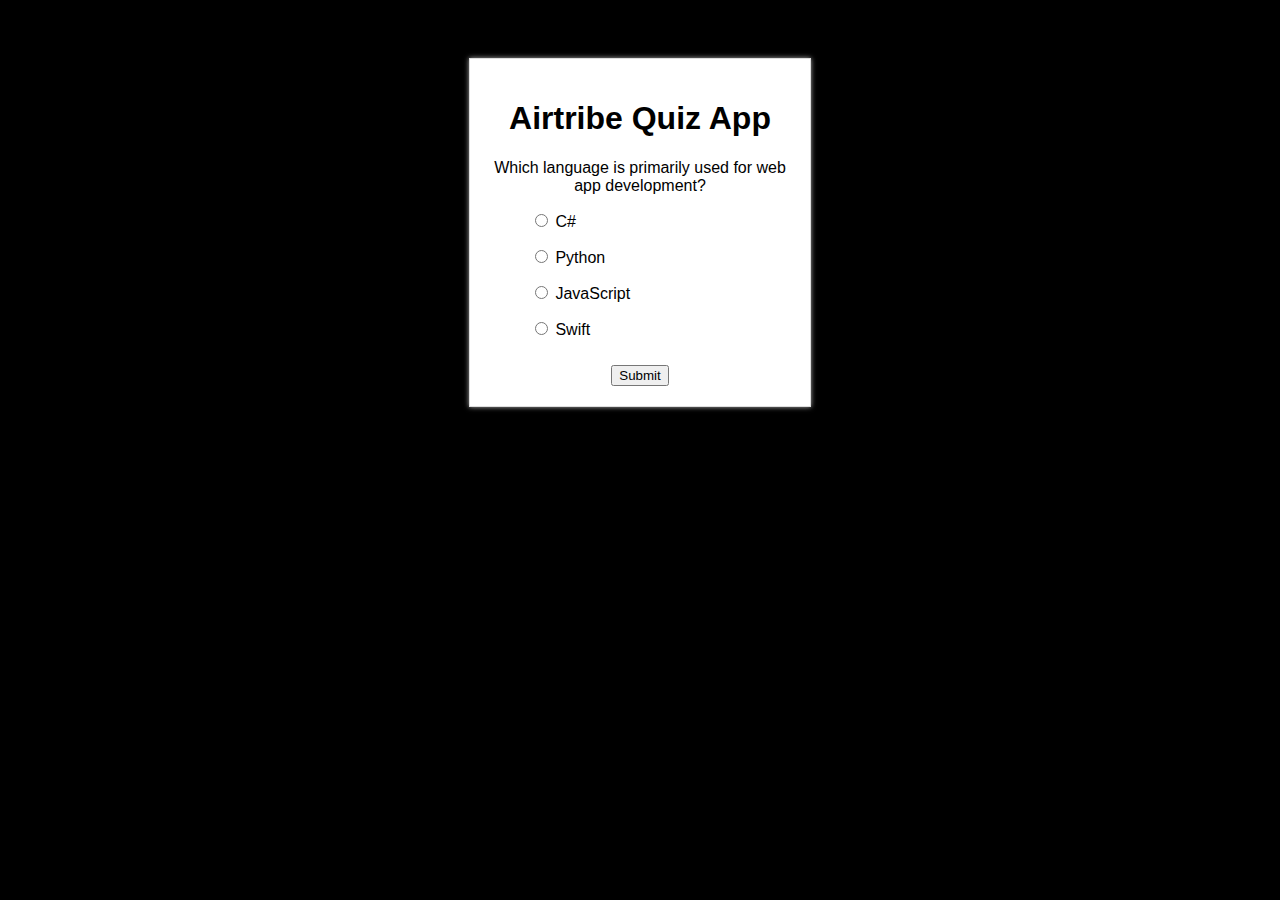
<file: AirTribe-Quiz-App/index.html>
<!DOCTYPE html>
<html lang="en">
  <head>
    <meta charset="UTF-8" />
    <meta name="viewport" content="width=device-width, initial-scale=1.0" />
    <title>Quiz App</title>
    <link rel="stylesheet" href="style.css">
  </head>
  <body>
    <div class="quiz-container">
      <h1>Airtribe Quiz App</h1>
      <p id="question"></p>
      <ul id="answer-list"></ul>
      <button id="submit">Submit</button>
      <button id="next">Next</button>
    </div>

    <script src="script.js"></script>
  </body>
</html>
</file>
<file: AirTribe-Quiz-App/style.css>
body {
    font-family: Arial, sans-serif;
    text-align: center;
    padding: 50px;
    background: rgb(63, 94, 251);
    background: black;
  }
  
  .quiz-container {
    border: 1px solid #ddd;
    padding: 20px;
    width: 300px;
    margin: 0 auto;
    box-shadow: 0px 0px 5px #aaa;
    background-color: white;
  }
  
  button {
    margin-top: 10px;
  }
  
  /* Mobile view styles */
  @media only screen and (max-width: 768px) {
    #quiz-container {
      width: 90%;
    }
  
    #question,
    #answer-list {
      font-size: 18px;
    }
  }
  
  ul {
    list-style: none;
    text-align: left;
  }
  
  li {
    margin-bottom: 1em;
  }
  
  /* Hover effect for the answers */
  #answer-list li:hover {
    background-color: #f5f5f5;
    /* Light grey color on hover */
    cursor: pointer;
  }
</file>
